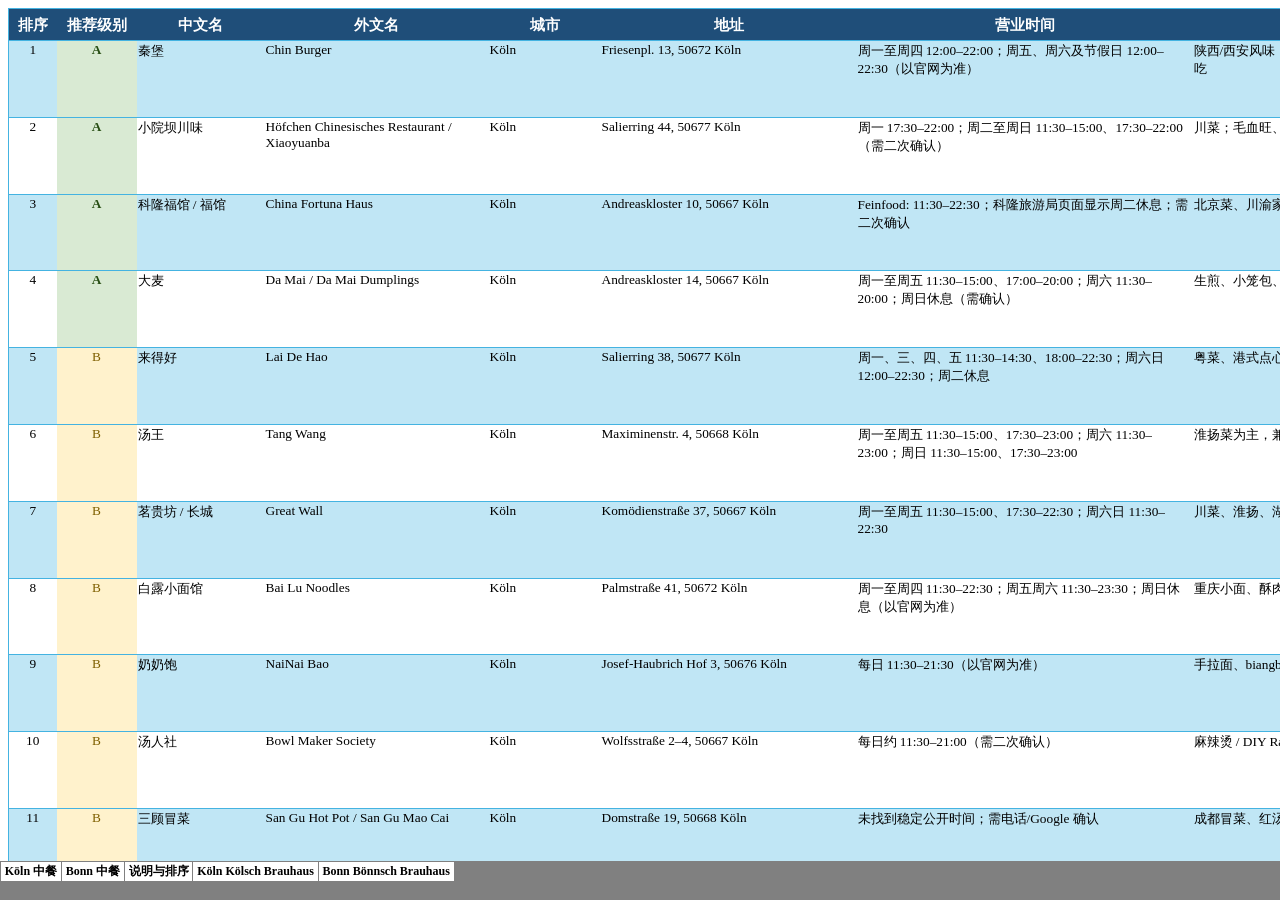
<file: index.html>
<html xmlns:v="urn:schemas-microsoft-com:vml"
xmlns:o="urn:schemas-microsoft-com:office:office"
xmlns:x="urn:schemas-microsoft-com:office:excel"
xmlns="http://www.w3.org/TR/REC-html40">

<head>
<meta name="Excel Workbook Frameset">
<meta http-equiv=Content-Type content="text/html; charset=utf-8">
<meta name=ProgId content=Excel.Sheet>
<meta name=Generator content="Microsoft Excel 15">
<link rel=File-List href="index.files/filelist.xml">
<![if !supportTabStrip]>
<link id="shLink" href="index.files/sheet001.html">
<link id="shLink" href="index.files/sheet002.html">
<link id="shLink" href="index.files/sheet003.html">
<link id="shLink" href="index.files/sheet004.html">
<link id="shLink" href="index.files/sheet005.html">

<link id="shLink">

<script language="JavaScript">
<!--
 var c_lTabs=5;

 var c_rgszSh=new Array(c_lTabs);
 c_rgszSh[0] = "Köln 中餐";
 c_rgszSh[1] = "Bonn 中餐";
 c_rgszSh[2] = "说明与排序";
 c_rgszSh[3] = "Köln Kölsch Brauhaus";
 c_rgszSh[4] = "Bonn Bönnsch Brauhaus";



 var c_rgszClr=new Array(8);
 c_rgszClr[0]="window";
 c_rgszClr[1]="buttonface";
 c_rgszClr[2]="windowframe";
 c_rgszClr[3]="windowtext";
 c_rgszClr[4]="threedlightshadow";
 c_rgszClr[5]="threedhighlight";
 c_rgszClr[6]="threeddarkshadow";
 c_rgszClr[7]="threedshadow";

 var g_iShCur;
 var g_rglTabX=new Array(c_lTabs);

function fnGetIEVer()
{
 var ua=window.navigator.userAgent
 var msie=ua.indexOf("MSIE")
 if (msie>0 && window.navigator.platform=="Win32")
  return parseInt(ua.substring(msie+5,ua.indexOf(".", msie)));
 else
  return 0;
}

function fnBuildFrameset()
{
 var szHTML="<frameset rows=\"*,18\" border=0 width=0 frameborder=no framespacing=0>"+
  "<frame src=\""+document.all.item("shLink")[0].href+"\" name=\"frSheet\" noresize>"+
  "<frameset cols=\"54,*\" border=0 width=0 frameborder=no framespacing=0>"+
  "<frame src=\"\" name=\"frScroll\" marginwidth=0 marginheight=0 scrolling=no>"+
  "<frame src=\"\" name=\"frTabs\" marginwidth=0 marginheight=0 scrolling=no>"+
  "</frameset></frameset><plaintext>";

 with (document) {
  open("text/html","replace");
  write(szHTML);
  close();
 }

 fnBuildTabStrip();
}

function fnBuildTabStrip()
{
 var szHTML=
  "<html><head><style>.clScroll {font:8pt Courier New;color:"+c_rgszClr[6]+";cursor:default;line-height:10pt;}"+
  ".clScroll2 {font:10pt Arial;color:"+c_rgszClr[6]+";cursor:default;line-height:11pt;}</style></head>"+
  "<body onclick=\"event.returnValue=false;\" ondragstart=\"event.returnValue=false;\" onselectstart=\"event.returnValue=false;\" bgcolor="+c_rgszClr[4]+" topmargin=0 leftmargin=0><table cellpadding=0 cellspacing=0 width=100%>"+
  "<tr><td colspan=6 height=1 bgcolor="+c_rgszClr[2]+"></td></tr>"+
  "<tr><td style=\"font:1pt\">&nbsp;<td>"+
  "<td valign=top id=tdScroll class=\"clScroll\" onclick=\"parent.fnFastScrollTabs(0);\" onmouseover=\"parent.fnMouseOverScroll(0);\" onmouseout=\"parent.fnMouseOutScroll(0);\"><a>&#171;</a></td>"+
  "<td valign=top id=tdScroll class=\"clScroll2\" onclick=\"parent.fnScrollTabs(0);\" ondblclick=\"parent.fnScrollTabs(0);\" onmouseover=\"parent.fnMouseOverScroll(1);\" onmouseout=\"parent.fnMouseOutScroll(1);\"><a>&lt</a></td>"+
  "<td valign=top id=tdScroll class=\"clScroll2\" onclick=\"parent.fnScrollTabs(1);\" ondblclick=\"parent.fnScrollTabs(1);\" onmouseover=\"parent.fnMouseOverScroll(2);\" onmouseout=\"parent.fnMouseOutScroll(2);\"><a>&gt</a></td>"+
  "<td valign=top id=tdScroll class=\"clScroll\" onclick=\"parent.fnFastScrollTabs(1);\" onmouseover=\"parent.fnMouseOverScroll(3);\" onmouseout=\"parent.fnMouseOutScroll(3);\"><a>&#187;</a></td>"+
  "<td style=\"font:1pt\">&nbsp;<td></tr></table></body></html>";

 with (frames['frScroll'].document) {
  open("text/html","replace");
  write(szHTML);
  close();
 }

 szHTML =
  "<html><head>"+
  "<style>A:link,A:visited,A:active {text-decoration:none;"+"color:"+c_rgszClr[3]+";}"+
  ".clTab {cursor:hand;background:"+c_rgszClr[1]+";font:9pt 宋体;padding-left:3px;padding-right:3px;text-align:center;}"+
  ".clBorder {background:"+c_rgszClr[2]+";font:1pt;}"+
  "</style></head><body onload=\"parent.fnInit();\" onselectstart=\"event.returnValue=false;\" ondragstart=\"event.returnValue=false;\" bgcolor="+c_rgszClr[4]+
  " topmargin=0 leftmargin=0><table id=tbTabs cellpadding=0 cellspacing=0>";

 var iCellCount=(c_lTabs+1)*2;

 var i;
 for (i=0;i<iCellCount;i+=2)
  szHTML+="<col width=1><col>";

 var iRow;
 for (iRow=0;iRow<6;iRow++) {

  szHTML+="<tr>";

  if (iRow==5)
   szHTML+="<td colspan="+iCellCount+"></td>";
  else {
   if (iRow==0) {
    for(i=0;i<iCellCount;i++)
     szHTML+="<td height=1 class=\"clBorder\"></td>";
   } else if (iRow==1) {
    for(i=0;i<c_lTabs;i++) {
     szHTML+="<td height=1 nowrap class=\"clBorder\">&nbsp;</td>";
     szHTML+=
      "<td id=tdTab height=1 nowrap class=\"clTab\" onmouseover=\"parent.fnMouseOverTab("+i+");\" onmouseout=\"parent.fnMouseOutTab("+i+");\">"+
      "<a href=\""+document.all.item("shLink")[i].href+"\" target=\"frSheet\" id=aTab>&nbsp;"+c_rgszSh[i]+"&nbsp;</a></td>";
    }
    szHTML+="<td id=tdTab height=1 nowrap class=\"clBorder\"><a id=aTab>&nbsp;</a></td><td width=100%></td>";
   } else if (iRow==2) {
    for (i=0;i<c_lTabs;i++)
     szHTML+="<td height=1></td><td height=1 class=\"clBorder\"></td>";
    szHTML+="<td height=1></td><td height=1></td>";
   } else if (iRow==3) {
    for (i=0;i<iCellCount;i++)
     szHTML+="<td height=1></td>";
   } else if (iRow==4) {
    for (i=0;i<c_lTabs;i++)
     szHTML+="<td height=1 width=1></td><td height=1></td>";
    szHTML+="<td height=1 width=1></td><td></td>";
   }
  }
  szHTML+="</tr>";
 }

 szHTML+="</table></body></html>";
 with (frames['frTabs'].document) {
  open("text/html","replace");
  charset=document.charset;
  write(szHTML);
  close();
 }
}

function fnInit()
{
 g_rglTabX[0]=0;
 var i;
 for (i=1;i<=c_lTabs;i++)
  with (frames['frTabs'].document.all.tbTabs.rows[1].cells[fnTabToCol(i-1)])
   g_rglTabX[i]=offsetLeft+offsetWidth-6;
}

function fnTabToCol(iTab)
{
 return 2*iTab+1;
}

function fnNextTab(fDir)
{
 var iNextTab=-1;
 var i;

 with (frames['frTabs'].document.body) {
  if (fDir==0) {
   if (scrollLeft>0) {
    for (i=0;i<c_lTabs&&g_rglTabX[i]<scrollLeft;i++);
    if (i<c_lTabs)
     iNextTab=i-1;
   }
  } else {
   if (g_rglTabX[c_lTabs]+6>offsetWidth+scrollLeft) {
    for (i=0;i<c_lTabs&&g_rglTabX[i]<=scrollLeft;i++);
    if (i<c_lTabs)
     iNextTab=i;
   }
  }
 }
 return iNextTab;
}

function fnScrollTabs(fDir)
{
 var iNextTab=fnNextTab(fDir);

 if (iNextTab>=0) {
  frames['frTabs'].scroll(g_rglTabX[iNextTab],0);
  return true;
 } else
  return false;
}

function fnFastScrollTabs(fDir)
{
 if (c_lTabs>16)
  frames['frTabs'].scroll(g_rglTabX[fDir?c_lTabs-1:0],0);
 else
  if (fnScrollTabs(fDir)>0) window.setTimeout("fnFastScrollTabs("+fDir+");",5);
}

function fnSetTabProps(iTab,fActive)
{
 var iCol=fnTabToCol(iTab);
 var i;

 if (iTab>=0) {
  with (frames['frTabs'].document.all) {
   with (tbTabs) {
    for (i=0;i<=4;i++) {
     with (rows[i]) {
      if (i==0)
       cells[iCol].style.background=c_rgszClr[fActive?0:2];
      else if (i>0 && i<4) {
       if (fActive) {
        cells[iCol-1].style.background=c_rgszClr[2];
        cells[iCol].style.background=c_rgszClr[0];
        cells[iCol+1].style.background=c_rgszClr[2];
       } else {
        if (i==1) {
         cells[iCol-1].style.background=c_rgszClr[2];
         cells[iCol].style.background=c_rgszClr[1];
         cells[iCol+1].style.background=c_rgszClr[2];
        } else {
         cells[iCol-1].style.background=c_rgszClr[4];
         cells[iCol].style.background=c_rgszClr[(i==2)?2:4];
         cells[iCol+1].style.background=c_rgszClr[4];
        }
       }
      } else
       cells[iCol].style.background=c_rgszClr[fActive?2:4];
     }
    }
   }
   with (aTab[iTab].style) {
    cursor=(fActive?"default":"hand");
    color=c_rgszClr[3];
   }
  }
 }
}

function fnMouseOverScroll(iCtl)
{
 frames['frScroll'].document.all.tdScroll[iCtl].style.color=c_rgszClr[7];
}

function fnMouseOutScroll(iCtl)
{
 frames['frScroll'].document.all.tdScroll[iCtl].style.color=c_rgszClr[6];
}

function fnMouseOverTab(iTab)
{
 if (iTab!=g_iShCur) {
  var iCol=fnTabToCol(iTab);
  with (frames['frTabs'].document.all) {
   tdTab[iTab].style.background=c_rgszClr[5];
  }
 }
}

function fnMouseOutTab(iTab)
{
 if (iTab>=0) {
  var elFrom=frames['frTabs'].event.srcElement;
  var elTo=frames['frTabs'].event.toElement;

  if ((!elTo) ||
   (elFrom.tagName==elTo.tagName) ||
   (elTo.tagName=="A" && elTo.parentElement!=elFrom) ||
   (elFrom.tagName=="A" && elFrom.parentElement!=elTo)) {

   if (iTab!=g_iShCur) {
    with (frames['frTabs'].document.all) {
     tdTab[iTab].style.background=c_rgszClr[1];
    }
   }
  }
 }
}

function fnSetActiveSheet(iSh)
{
 if (iSh!=g_iShCur) {
  fnSetTabProps(g_iShCur,false);
  fnSetTabProps(iSh,true);
  g_iShCur=iSh;
 }
}

 window.g_iIEVer=fnGetIEVer();
 if (window.g_iIEVer>=4)
  fnBuildFrameset();
//-->
</script>
<![endif]><!--[if gte mso 9]><xml>
 <x:ExcelWorkbook>
  <x:ExcelWorksheets>
   <x:ExcelWorksheet>
    <x:Name>Köln 中餐</x:Name>
    <x:WorksheetSource HRef="index.files/sheet001.html"/>
   </x:ExcelWorksheet>
   <x:ExcelWorksheet>
    <x:Name>Bonn 中餐</x:Name>
    <x:WorksheetSource HRef="index.files/sheet002.html"/>
   </x:ExcelWorksheet>
   <x:ExcelWorksheet>
    <x:Name>说明与排序</x:Name>
    <x:WorksheetSource HRef="index.files/sheet003.html"/>
   </x:ExcelWorksheet>
   <x:ExcelWorksheet>
    <x:Name>Köln Kölsch Brauhaus</x:Name>
    <x:WorksheetSource HRef="index.files/sheet004.html"/>
   </x:ExcelWorksheet>
   <x:ExcelWorksheet>
    <x:Name>Bonn Bönnsch Brauhaus</x:Name>
    <x:WorksheetSource HRef="index.files/sheet005.html"/>
   </x:ExcelWorksheet>
  </x:ExcelWorksheets>
  <x:Stylesheet HRef="index.files/stylesheet.css"/>
  <x:WindowHeight>9348</x:WindowHeight>
  <x:WindowWidth>23040</x:WindowWidth>
  <x:WindowTopX>32767</x:WindowTopX>
  <x:WindowTopY>32767</x:WindowTopY>
  <x:ProtectStructure>False</x:ProtectStructure>
  <x:ProtectWindows>False</x:ProtectWindows>
 </x:ExcelWorkbook>
</xml><![endif]-->
</head>

<frameset rows="*,39" border=0 width=0 frameborder=no framespacing=0>
 <frame src="index.files/sheet001.html" name="frSheet">
 <frame src="index.files/tabstrip.html" name="frTabs" marginwidth=0 marginheight=0>
 <noframes>
  <body>
   <p>此页面使用了框架，而您的浏览器不支持框架。</p>
  </body>
 </noframes>
</frameset>
</html>
</file>
